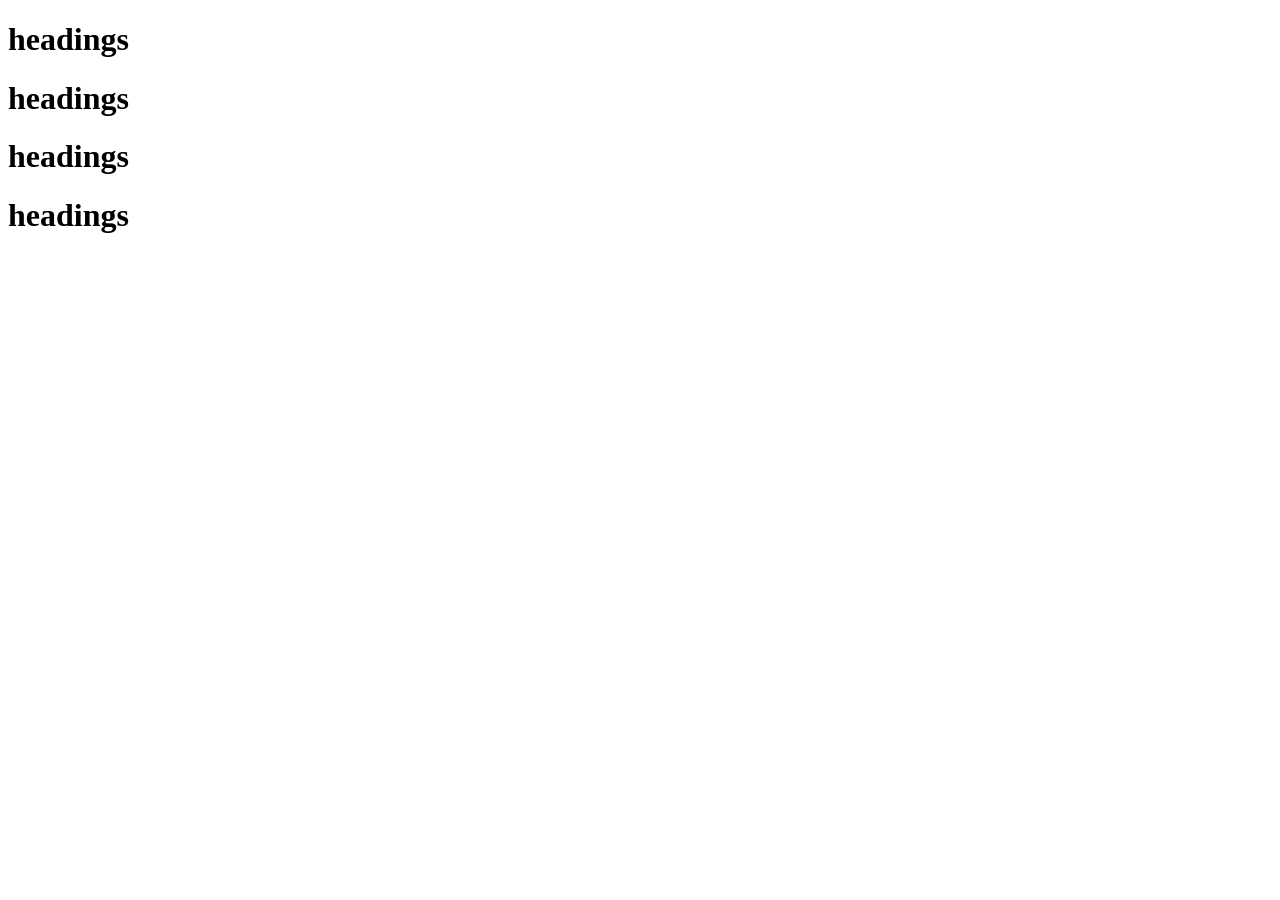
<file: index.html>
<!DOCTYPE html>
<html lang="en">
<head>
    <meta charset="UTF-8">
    <meta http-equiv="X-UA-Compatible" content="IE=edge">
    <meta name="viewport" content="width=device-width, initial-scale=1.0">
    <title>Document</title>
</head>
<body>
    <h1> headings</h1>
    <h1> headings</h1>
    <h1> headings</h1>
    <h1> headings</h1>
    
</body>
</html>
</file>
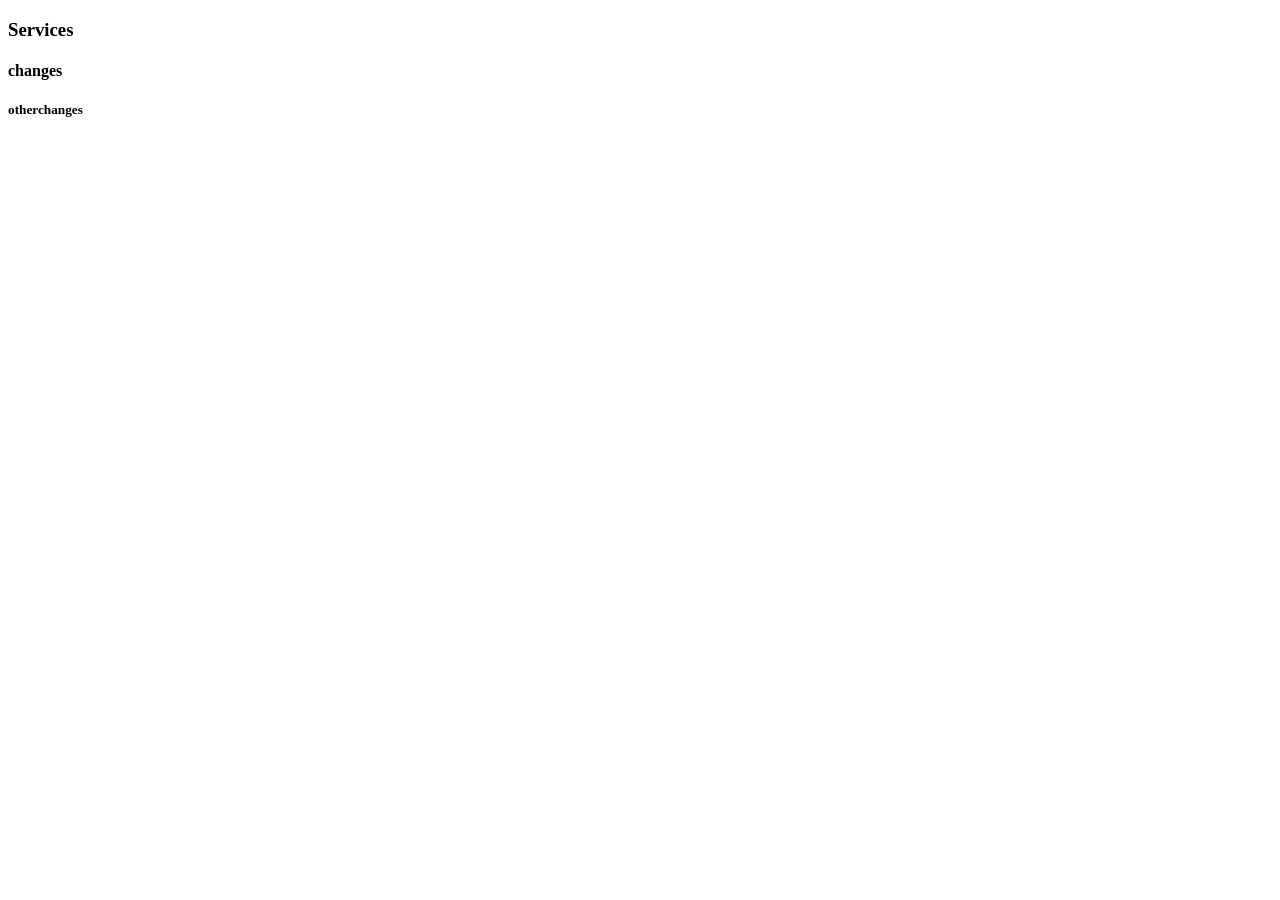
<file: services.html>
<!DOCTYPE html>
<html lang="en">
<head>
    <meta charset="UTF-8">
    <meta http-equiv="X-UA-Compatible" content="IE=edge">
    <meta name="viewport" content="width=device-width, initial-scale=1.0">
    <title>Document</title>
</head>
<body>
    <h3> Services</h3>
    <h4>changes</h4>
    <h5>otherchanges</h5>
</body>
</html>
</file>
